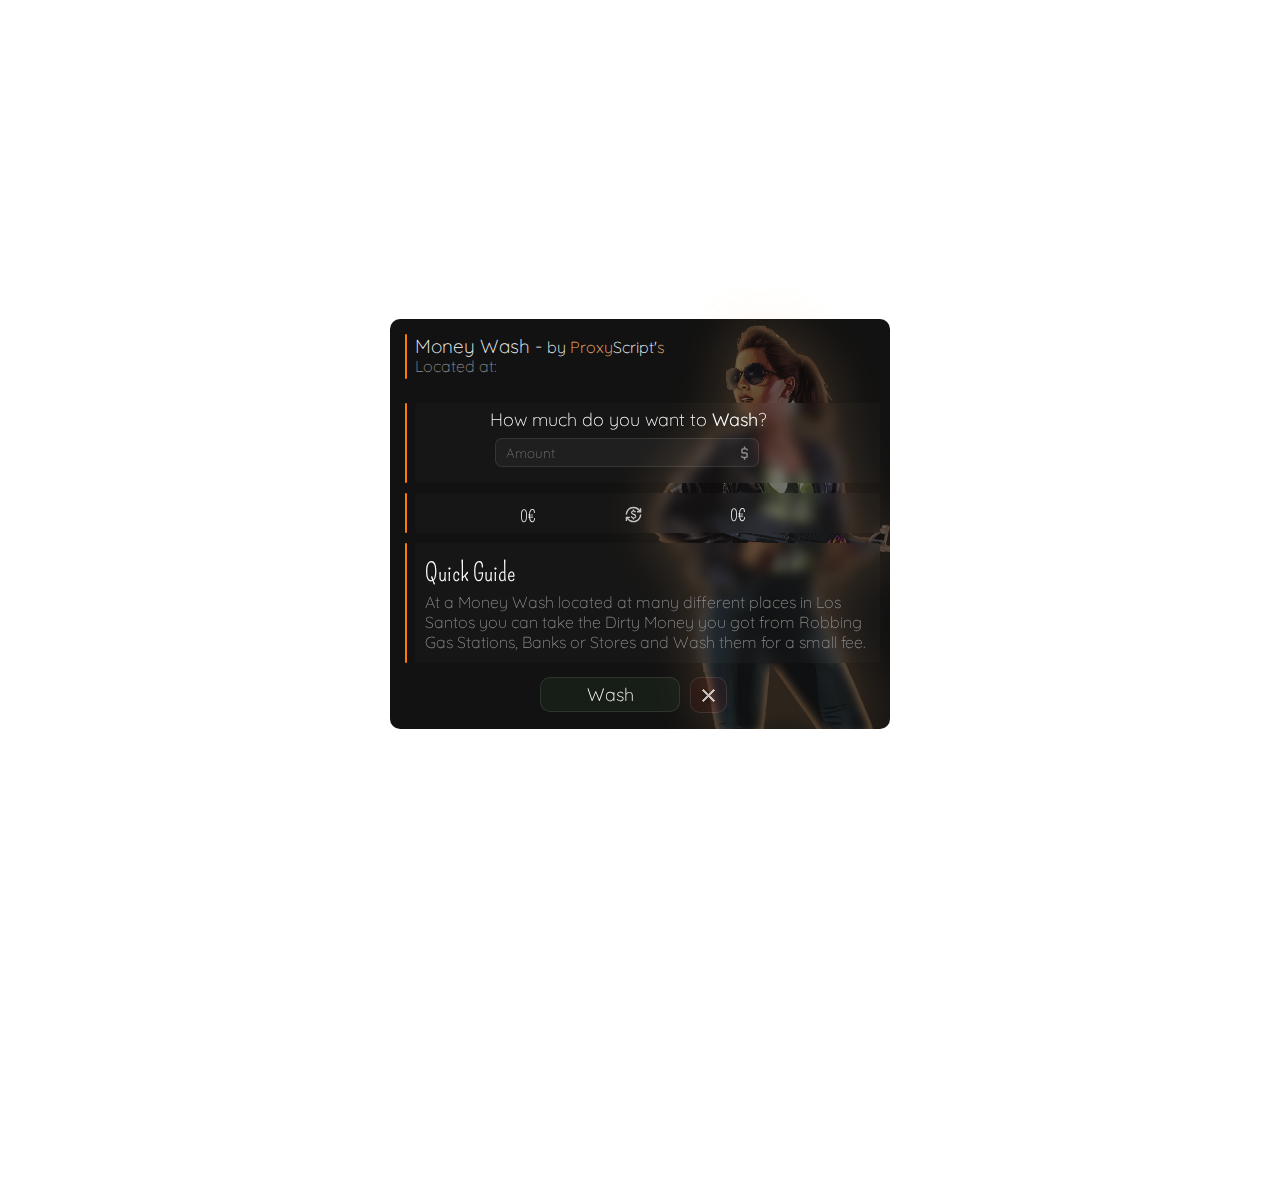
<file: html/ui.html>
<!DOCTYPE html>
<html>
    <head>
        <link rel="stylesheet" href="style.css">
        <link  rel="stylesheet" href="https://cdnjs.cloudflare.com/ajax/libs/animate.css/4.1.1/animate.min.css"/>
        <script src="jquery-3.7.1.min.js"></script>
        <script src="app.js"></script>
        <title>by dsc.gg/proxyscripts</title>
    </head>
    <body>
        <div class="animate__animated animate__fadeIn ps_wm_background" id="ps_wm_background">
            <div class="ps_wm_bg_title">
                <p class="ps_wm_bg_description_1">Money Wash - <span class="ps_wm_bg_description_2">by </span><span class="ps_wm_bg_description_3">Proxy</span><span class="ps_wm_bg_description_4">Script'</span><span class="ps_wm_bg_description_5">s</span></p>
                <p class="ps_wm_bg_location" id="ps_wm_location">Located at:</p>
            </div>
            <div class="ps_wm_input">
                <div class="ps_wm_input_box">
                    <p class="ps_wm_input_text">How much do you want to <span class="ps_wm_input_text2">Wash</span>?</span></p>
                    <input class="ps_wm_input_amount" id="ps_wm_input_bx" type="number" placeholder="Amount" pattern="[0-10]*"></input>
                    <p class="ps_wm_input_dollars">$</p>
                </div>
            </div>
            <div class="ps_wm_empty">
                <div class="ps_wm_empty_box">

                    <label class="ps_wm_blck_text" id="ps_wm_blck">0€</label>
                    <label class="ps_wm_cash_text" id="ps_wm_cash">0€</label>
                    <img class="ps_wm_refresh_icon" src="assets/refresh_icon.svg">
                </div>
            </div>

            <div class="ps_wm_information">
                <div class="ps_wm_information_box">
                    <p class="ps_wm_information_text">Quick Guide</p>
                    <p class="ps_wm_information_text2">At a Money Wash located at many different places in
                        Los Santos you can take the Dirty Money you got from
                        Robbing Gas Stations, Banks or Stores and Wash them 
                        for a small fee.</p>
                </div>
            </div>
            
            <div class="ps_wm_btn">
                <input class="ps_wm_submit_btn" id="ps_wm_submit" type="submit" value="Wash">
                <div class="ps_wm_close_box" id="ps_wm_close">
                    <img class="ps_wm_close_btn" src="assets/close.svg">
                </div>
            </div>

            <div class="ps_wm_img_bg">
                <img class="ps_wm_img" src="assets/fgta1.png">
            </div>
            
        </div>
    </body>
</html>
</file>
<file: html/style.css>
@import url('https://fonts.googleapis.com/css2?family=Pompiere&family=Quantico&family=Quicksand:wght@300;400;500;600;700&display=swap');
/* Standart Description */

body {
   overflow: hidden;
   position: relative;
}

.ps_wm_background {
    background: rgba(18, 18, 18);
    border-radius: 10px;

    width: 500px;
    height: 410px;

    position: relative;
    top: 300px;
    margin: auto;
}

.ps_wm_img {
    width: 340px;
    height: 490.5px;

    position: relative;
    left: 160px;
    bottom: 455px;
    z-index: 1;
    opacity: 40%;
}

/* Title Description */

.ps_wm_bg_title {
    background: #FF7A00;
    border-radius: 100px;

    width: 2.0px;
    height: 45px;

    position: relative;
    left: 15px;
    top: 15px;
}

.ps_wm_bg_description_1 {
    color: white;
    font-family: 'Quicksand';
    font-weight: lighter;
    font-size: 19px;

    width: 300px;
    height: 0px;
    
    position: relative;
    left: 10px;
}

.ps_wm_bg_description_2 {
    font-size: 16px;
    font-weight: lighter;
}

.ps_wm_bg_description_3 {
    font-size: 16px;
    font-weight: lighter;
    color: #FFB470;
}

.ps_wm_bg_description_4 {
    font-size: 16px;
    font-weight: lighter;
}

.ps_wm_bg_description_5 {
    font-size: 16px;
    font-weight: lighter;
    color: #FFB470;
}

.ps_wm_bg_location {
    font-family: 'Quicksand';
    font-weight: lighter;
    width: 300px;
    color: #8F8F8F;

    position: relative;
    left: 10px;
    top: 3px;
}

/* Amount Box */

.ps_wm_input {
    background: #FF7A00;
    border-radius: 100px;

    width: 2.0px;
    height: 80px;

    position: relative;
    left: 15px;
    top: 21px;
}

.ps_wm_input_text {
    background: none;
    font-family: 'Quicksand';
    font-weight: lighter;
    font-size: 18px;
    color: white;

    text-align: center;
    position: relative;
    left: -20px;
    top: 5px;
}

.ps_wm_input_box {
    background: rgba(255,255,255,0.02);
    border-radius: 3px;
    backdrop-filter: blur(6px);

    width: 465px;
    height: 80px;

    position: relative;
    left: 10px;
    z-index: 2;
}

.ps_wm_input_text2 {
    font-weight: normal;
}

.ps_wm_input_amount::-webkit-outer-spin-button,
.ps_wm_input_amount::-webkit-inner-spin-button {
    -webkit-appearance: none;
    margin: 0;
}

.ps_wm_input_amount[type=number] {
    appearance: textfield;
}

.ps_wm_input_amount {
    background: rgb(255, 255, 255, 0.02);
    backdrop-filter: blur(10px);
    color: white;
    font-family: 'Quicksand';
    font-weight: lighter;
    appearance: none;

    border: 1px solid rgba(255,255,255,0.1);
    border-radius: 7px;

    padding-left: 10px;

    width: 250px;
    height: 25px;

    position: absolute;
    left: 80px;
    top: 35px;
}

.ps_wm_input_amount:hover {
    border: 1px solid rgba(255,255,255,0.5);
}

.ps_wm_input_dollars {
    font-family: 'Quantico';
    font-size: 14px;
    color: #8F8F8F;
    width: 20px;

    position: relative;
    left: 325px;
    top: -1px
}

/* Empty Box */

.ps_wm_empty {
    background: #FF7A00;
    border-radius: 100px;

    width: 2.0px;
    height: 40px;

    position: relative;
    left: 15px;
    top: 31px;
}

.ps_wm_empty_box {
    background: rgba(255,255,255,0.02);
    border-radius: 3px;
    backdrop-filter: blur(6px);

    width: 465px;
    height: 40px;

    position: relative;
    left: 10px;
    z-index: 2;
}

.ps_wm_blck_text {
    font-family: 'Pompiere';
    color: white;
    text-align: right;

    position: absolute;
    left: 105px;
    top: 14px;
}

.ps_wm_cash_text {
    font-family: 'Pompiere';
    color: white;
    text-align: left;

    position: absolute;
    left: 315px;
    top: 13px;
}

.ps_wm_refresh_icon {
    opacity: 75%;

    width: 17px;
    position: absolute;
    left: 210px;
    top: 13px;
}

/* Information Text */

.ps_wm_information {
    background: #FF7A00;
    border-radius: 100px;

    width: 2.0px;
    height: 120px;

    position: relative;
    left: 15px;
    top: 41px;
}

.ps_wm_information_box {
    background: rgba(255,255,255,0.02);
    border-radius: 3px;
    backdrop-filter: blur(6px);

    width: 465px;
    height: 120px;

    position: relative;
    left: 10px;
    z-index: 2;
}

.ps_wm_information_text {
    color: white;

    font-family: 'Pompiere';
    font-size: 25px;

    position: absolute;
    left: 10px;
    top: -10px;
}

.ps_wm_information_text2 {
    color: #8F8F8F;

    font-family: 'Quicksand';
    font-weight: lighter;
    
    position: absolute;
    left: 10px;
    top: 33px
}

/* Input Buttons */
.ps_wm_submit_btn {
    background: rgba(117, 255, 122, 0.05);
    color: white;

    font-family: 'Quicksand';
    font-size: large;
    font-weight: lighter;

    backdrop-filter: blur(6px);

    border-radius: 10px;
    border: 1px solid rgba(255,255,255,0.1);

    width: 140px;
    height: 35px;

    position: relative;
    bottom: -55px;
    left: 120px;

    z-index: 2;
}

.ps_wm_submit_btn:hover {
    border: 1px solid rgba(255,255,255,0.5);
}

/* Close Button */

.ps_wm_btn {
    position: relative;
    left: 30px
}

.ps_wm_close_box {
    background: rgba(255,0,0,0.05);
    border: 1px solid rgba(255,255,255,0.1);
    border-radius: 10px;

    width: 35px;
    height: 34px;

    position: relative;
    left: 270px;
    bottom: -20px;
    z-index: 2;
}

.ps_wm_close_box:hover {
    border: 1px solid rgba(255,255,255,0.5);
}

.ps_wm_close_btn {
    position: relative;
    left: 2.0px;
    top: 2px;
}
</file>
